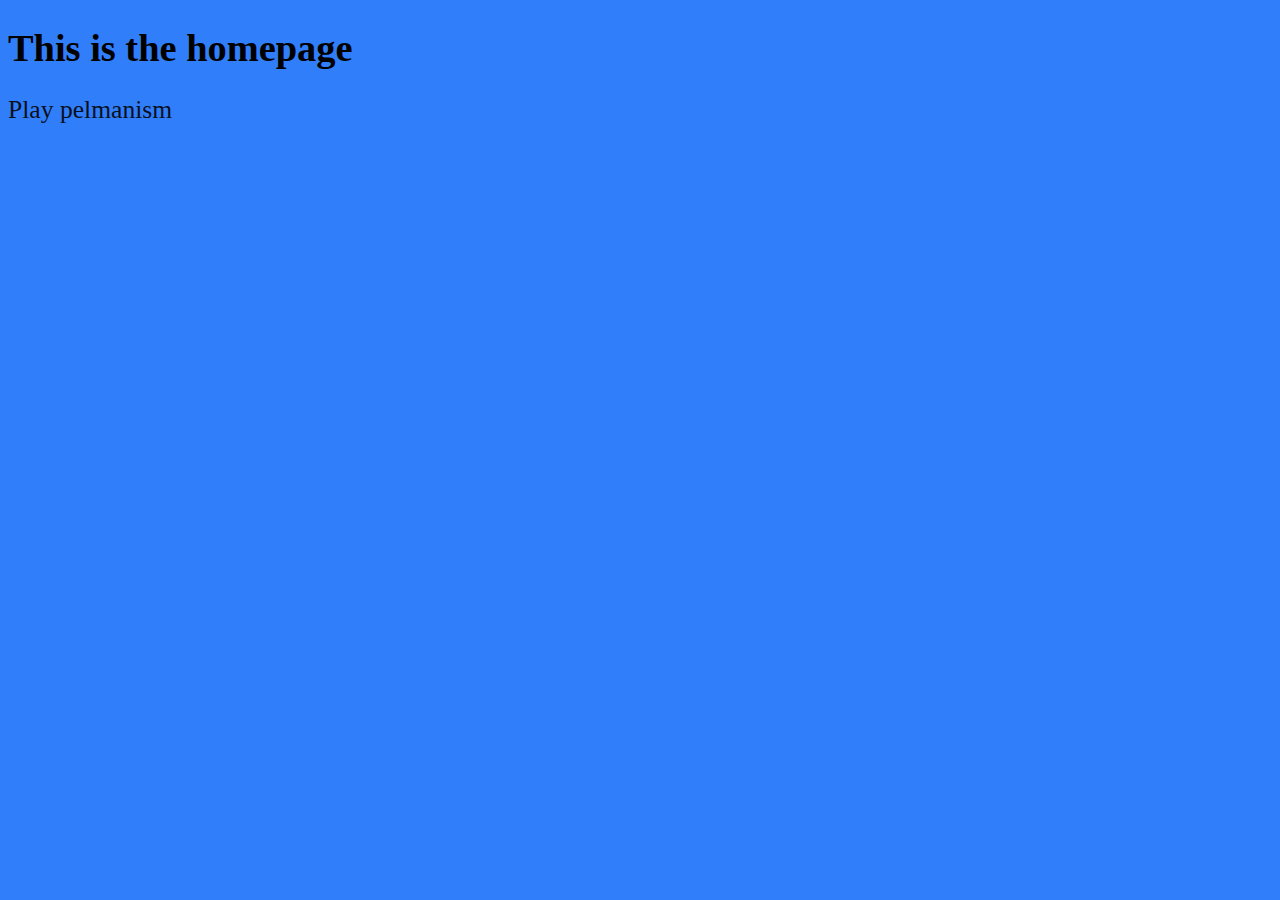
<file: index.html>
<!DOCTYPE html>
<head>

	<link rel="manifest" href="/PWAtest/manifest.json">
	<link rel="stylesheet" type="text/css" href="main.css">
	<meta name="theme-color" content="#317EFB">
	<meta name="viewport" content="width=device-width, initial-scale=1">
	 <meta name="description" content="Just me testing out PWAs">

	<title>Welcome to PWAtest</title>
</head>
<body>
	<h1>This is the homepage</h1>
	<a href="/PWAtest/pelmanism/game.html">Play pelmanism</a>
	<div id="installation" style="visibility:hidden">
		<button id="install-button">INSTALL</button>
	</div>
	<script src="prompting.js"></script>
	<script src="registering.js"></script>
</body>
</html>
</file>
<file: main.css>
body {
	background-color: #317EFB;
}

a {
	font-size: 2vw;
	color: #081020;
	text-decoration: none;
	font-weight: 3;
}

h1 {
	font-size: 3vw;
}
</file>
